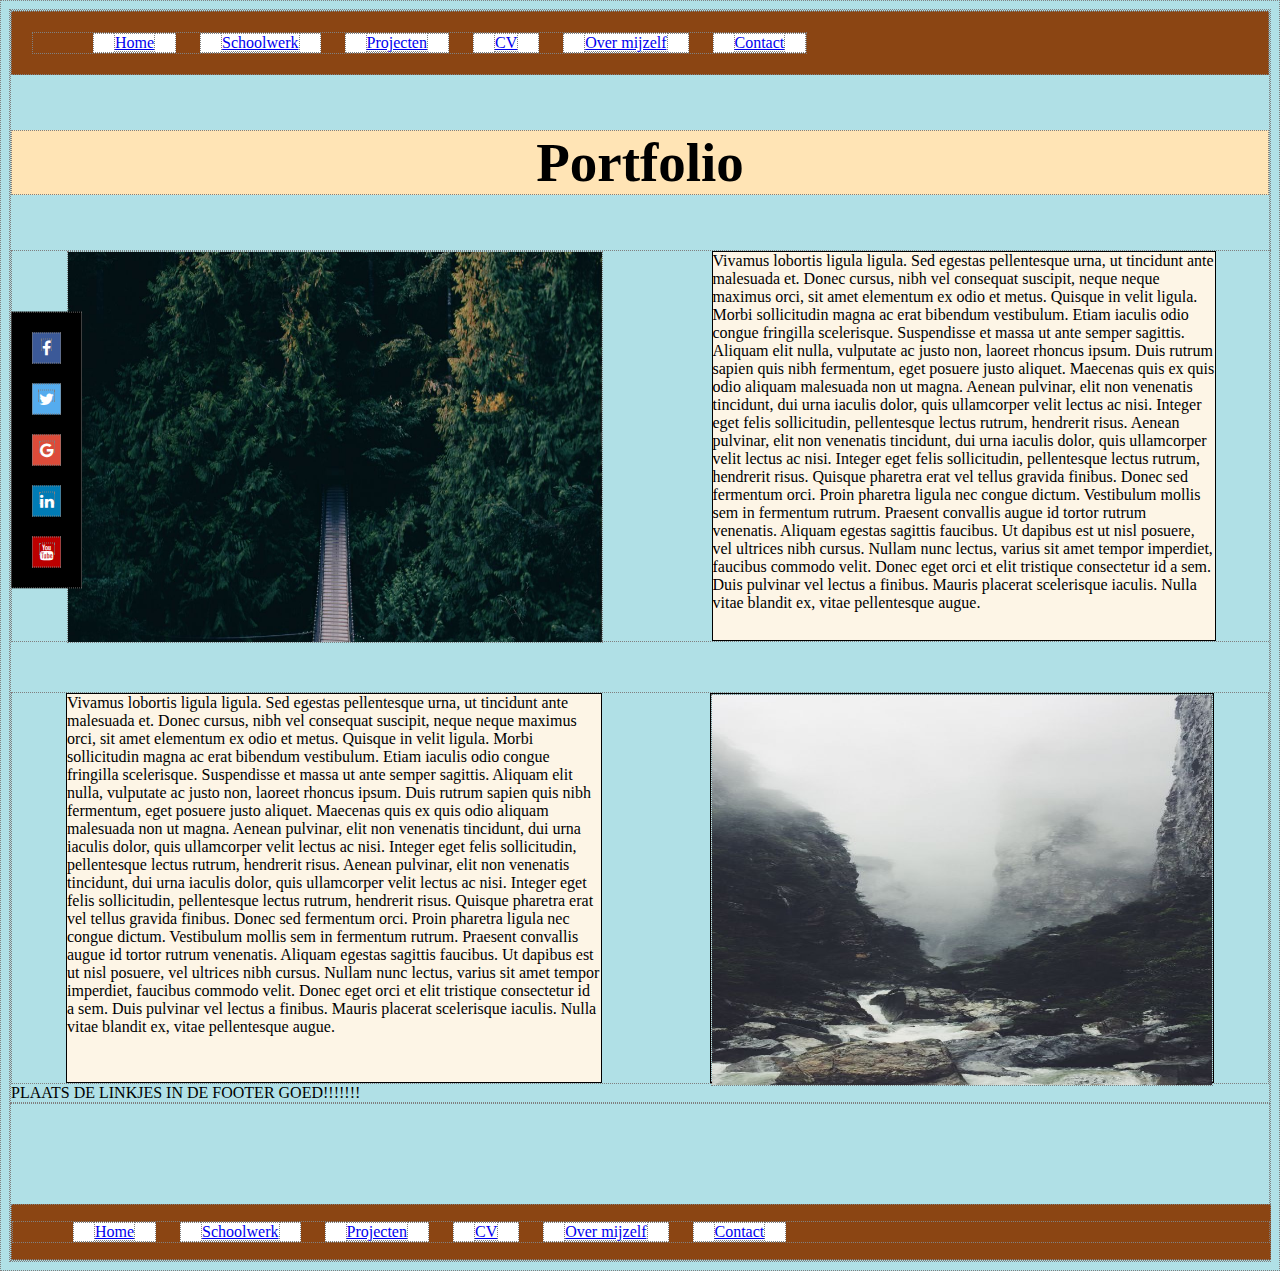
<file: index.html>
<!DOCTYPE html>
<html lang="en">
<head>

    <link rel="stylesheet" href="https://cdnjs.cloudflare.com/ajax/libs/font-awesome/4.7.0/css/font-awesome.min.css">

    <meta name="viewport" content="width=device-width, initial-scale=1">
    <link rel="stylesheet" href="https://cdnjs.cloudflare.com/ajax/libs/font-awesome/4.7.0/css/font-awesome.min.css">

    <link href="stylesheet.css" rel="stylesheet">
    <meta charset="UTF-8">
    <title>Portfolio</title>


    <style>
        .icon-bar {
            background-color: black;
            position: fixed;
            top: 50%;
            -webkit-transform: translateY(-50%);
            -ms-transform: translateY(-50%);
            transform: translateY(-50%);
        }

        .icon-bar a {
            display: block;
            text-align: center;
            padding: 5px;
            transition: all 0.3s ease;
            color: white;
            /*font-size: 20px;*/
        }

        .icon-bar a i {
            height: 10px;
            width: auto;
        }

        .icon-bar a:hover {
            color: lightblue;
        }

        .facebook {
            background: #3B5998;
            color: white;
        }

        .twitter {
            background-color: #55ACEE;
            color: black;
        }

        .google {
            background: #dd4b39;
            color: white;
        }

        .linkedin {
            background: #007bb5;
            color: white;
        }

        .youtube {
            background: #bb0000;
            color: white;
        }

        .content {
            margin-left: 75px;
            font-size: 30px;
        }
    </style>
</head>
<div id="content">
<header>
    <ul id="block">

        <li><a href="index.html">Home</a></li>
        <li><a href="schoolwerk.html">Schoolwerk</a></li>
        <li><a href="project.html">Projecten</a></li>
        <li><a href="cv.html">CV</a></li>
        <li><a href="niels.html">Over mijzelf</a></li>
        <li><a href="contact.html">Contact</a></li>
    </ul>
</header>
<body>
<h3>Portfolio</h3>
<div id="flex-container">
    <img src="bos.jpg">
    <div id="text-flex">

        Vivamus lobortis ligula ligula.
        Sed egestas pellentesque urna, ut tincidunt ante malesuada et.
        Donec cursus, nibh vel consequat suscipit, neque neque maximus orci, sit amet elementum ex odio et metus.
        Quisque in velit ligula.
        Morbi sollicitudin magna ac erat bibendum vestibulum.
        Etiam iaculis odio congue fringilla scelerisque.
        Suspendisse et massa ut ante semper sagittis.
        Aliquam elit nulla, vulputate ac justo non, laoreet rhoncus ipsum.
        Duis rutrum sapien quis nibh fermentum, eget posuere justo aliquet.
        Maecenas quis ex quis odio aliquam malesuada non ut magna.
        Aenean pulvinar, elit non venenatis tincidunt, dui urna iaculis dolor, quis ullamcorper velit lectus ac nisi.
        Integer eget felis sollicitudin, pellentesque lectus rutrum, hendrerit risus.
        Aenean pulvinar, elit non venenatis tincidunt, dui urna iaculis dolor, quis ullamcorper velit lectus ac nisi.
        Integer eget felis sollicitudin, pellentesque lectus rutrum, hendrerit risus.
        Quisque pharetra erat vel tellus gravida finibus. Donec sed fermentum orci.
        Proin pharetra ligula nec congue dictum. Vestibulum mollis sem in fermentum rutrum.
        Praesent convallis augue id tortor rutrum venenatis.
        Aliquam egestas sagittis faucibus.
        Ut dapibus est ut nisl posuere, vel ultrices nibh cursus.
        Nullam nunc lectus, varius sit amet tempor imperdiet, faucibus commodo velit.
        Donec eget orci et elit tristique consectetur id a sem.
        Duis pulvinar vel lectus a finibus.
        Mauris placerat scelerisque iaculis.
        Nulla vitae blandit ex, vitae pellentesque augue.
    </div>
</div>

<div class="icon-bar">
    <a href="#" class="facebook" hreflang=""><i class="fa fa-facebook"></i></a>
    <a href="https://twitter.com/FROMIVANB" class="twitter"><i class="fa fa-twitter"></i></a>
    <a href="#" class="google"><i class="fa fa-google"></i></a>
    <a href="#" class="linkedin"><i class="fa fa-linkedin"></i></a>
    <a href="#" class="youtube"><i class="fa fa-youtube"></i></a>
</div>

<div id="tweedecontainer">

    <div id="henkie">
        Vivamus lobortis ligula ligula.
        Sed egestas pellentesque urna, ut tincidunt ante malesuada et.
        Donec cursus, nibh vel consequat suscipit, neque neque maximus orci, sit amet elementum ex odio et metus.
        Quisque in velit ligula.
        Morbi sollicitudin magna ac erat bibendum vestibulum.
        Etiam iaculis odio congue fringilla scelerisque.
        Suspendisse et massa ut ante semper sagittis.
        Aliquam elit nulla, vulputate ac justo non, laoreet rhoncus ipsum.
        Duis rutrum sapien quis nibh fermentum, eget posuere justo aliquet.
        Maecenas quis ex quis odio aliquam malesuada non ut magna.
        Aenean pulvinar, elit non venenatis tincidunt, dui urna iaculis dolor, quis ullamcorper velit lectus ac nisi.
        Integer eget felis sollicitudin, pellentesque lectus rutrum, hendrerit risus.
        Aenean pulvinar, elit non venenatis tincidunt, dui urna iaculis dolor, quis ullamcorper velit lectus ac nisi.
        Integer eget felis sollicitudin, pellentesque lectus rutrum, hendrerit risus.
        Quisque pharetra erat vel tellus gravida finibus. Donec sed fermentum orci.
        Proin pharetra ligula nec congue dictum. Vestibulum mollis sem in fermentum rutrum.
        Praesent convallis augue id tortor rutrum venenatis.
        Aliquam egestas sagittis faucibus.
        Ut dapibus est ut nisl posuere, vel ultrices nibh cursus.
        Nullam nunc lectus, varius sit amet tempor imperdiet, faucibus commodo velit.
        Donec eget orci et elit tristique consectetur id a sem.
        Duis pulvinar vel lectus a finibus.
        Mauris placerat scelerisque iaculis.
        Nulla vitae blandit ex, vitae pellentesque augue.
    </div>
    <div id="tweedetextflex">
        <img id="ivanbrocks" src="plaatjes/rocks.jpg">

    </div>
</div>
PLAATS DE LINKJES IN DE FOOTER GOED!!!!!!!

</body>
</div>
<div id="footer">
<footer>
    <ul>
        <li><a href="index.html">Home</a></li>
        <li><a href="schoolwerk.html">Schoolwerk</a></li>
        <li><a href="project.html">Projecten</a></li>
        <li><a href="cv.html">CV</a></li>
        <li><a href="niels.html">Over mijzelf</a></li>
        <li><a href="contact.html">Contact</a></li>

    </ul>

</footer>
</div>
</html>
</file>
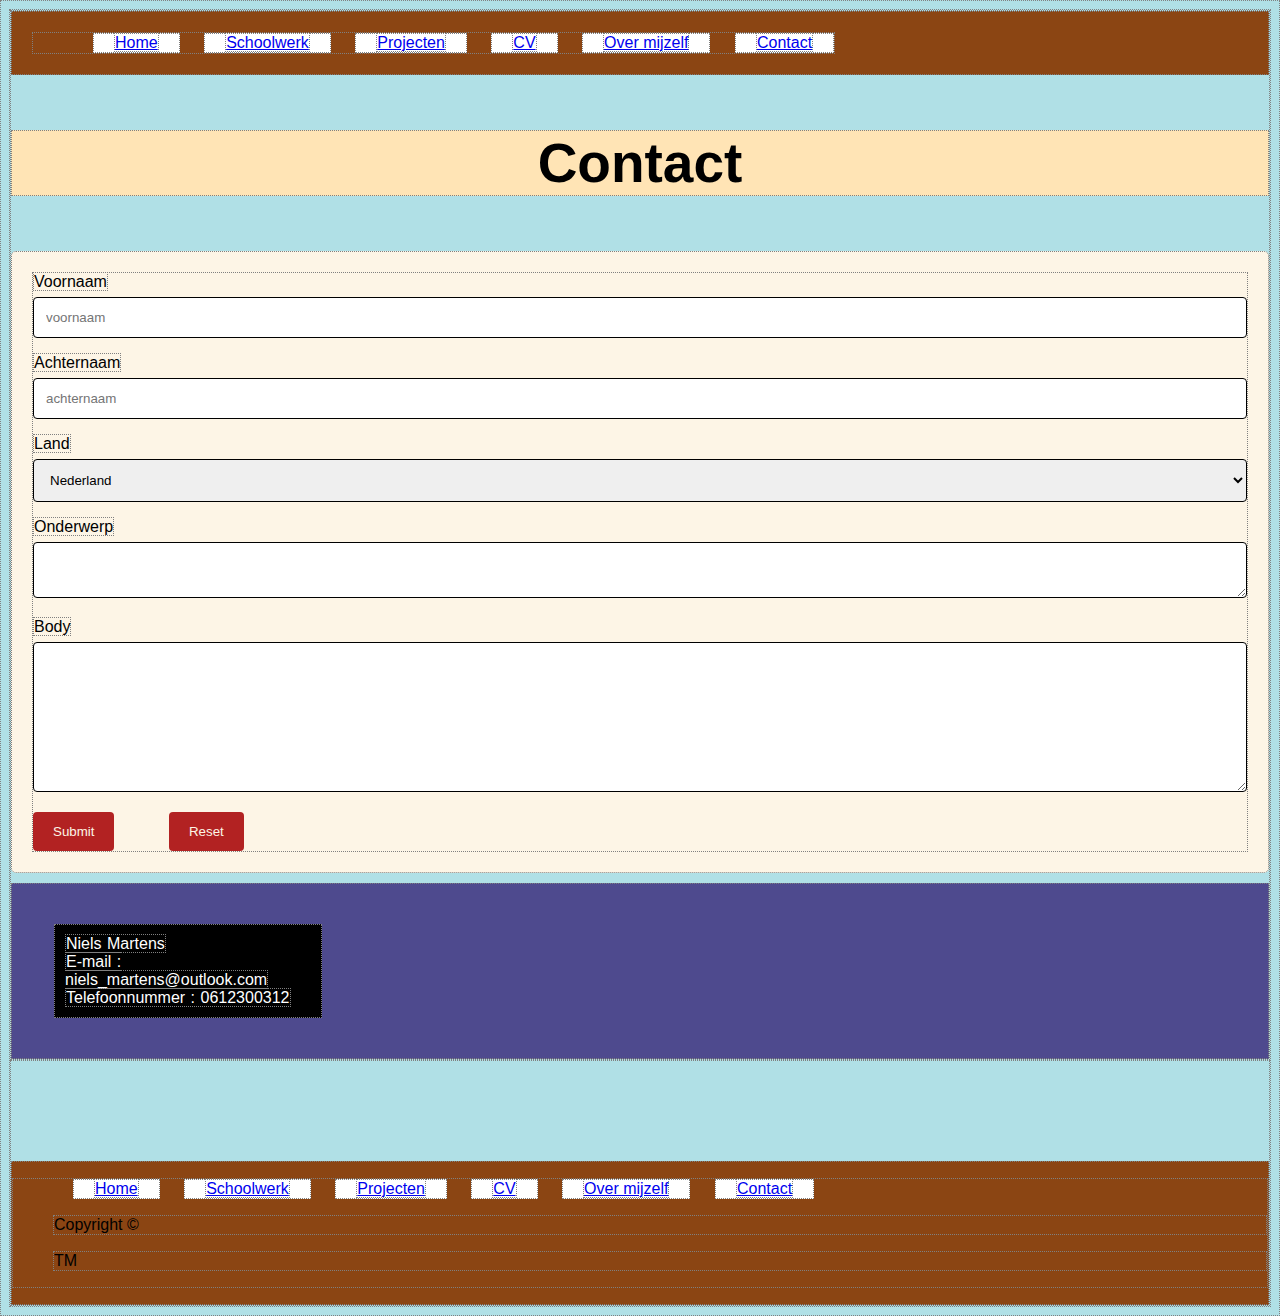
<file: contact.html>
<!DOCTYPE html>
<html lang="en">
<head>

    <link href="stylesheet.css" rel="stylesheet">
    <meta charset="UTF-8">
    <title>Contact</title>




        <style>
        body {font-family: Arial, Helvetica, sans-serif;}
        * {box-sizing: border-box;}



        input[type=text], select, textarea {
            width: 100%;
            padding: 12px;
            border: 1px solid black;
            border-radius: 4px;
            box-sizing: border-box;
            margin-top: 6px;
            margin-bottom: 16px;
            resize: vertical;
        }

        input[type=submit], [type=reset]{
            background-color: firebrick;
            color: oldlace;
            padding: 12px 20px;
            border: none;
            border-radius: 4px;
            cursor: pointer;
        }

        input[type=submit], [type=reset]:hover {
            background-color: firebrick;
        }

        .container {
            border-radius: 5px;
            background-color: oldlace;
            padding: 20px;
        }

        </style>
</head>
<div id="content">
    <header>
        <ul id="block">
            <li><a href="index.html">Home</a></li>
            <li><a href="schoolwerk.html">Schoolwerk</a></li>
            <li><a href="project.html">Projecten</a></li>
            <li><a href="cv.html">CV</a></li>
            <li><a href="niels.html">Over mijzelf</a></li>
            <li><a href="contact.html">Contact</a></li>
        </ul>
    </header>
    <body>
    <h3>Contact</h3>




    <div class="container">
        <form action="">
            <label for="fname">Voornaam</label>
            <input type="text" id="fname" name="firstname" placeholder="voornaam">

            <label for="lname">Achternaam</label>
            <input type="text" id="lname" name="lastname" placeholder="achternaam">

            <label for="country">Land</label>
            <select id="country" name="country">
                <option value="europa">Nederland</option>
                <option value="vs">Belgie</option>
                <option value="azie">Duitsland</option>
            </select>

            <label for="subject">Onderwerp</label>
            <textarea id="subject" name="subject" placeholder="" ></textarea>

            <label for="body">Body</label>
            <textarea id="body" name="body" placeholder="" style="height: 150px"></textarea>

            <input type="submit" formaction="mailto:example@email.com?cc=other@domain.com&subject=Email%20Subject&Email%20fname">
            <input type="reset" style="margin-left: 50px">

        </form>
    </div>

    <div id="contact_container">
        <div id="contact_flex_box_een">
            <p7>Niels Martens</p7><br>
           <p7>E-mail : niels_martens@outlook.com</p7><br>
           <p7>Telefoonnummer : 0612300312</p7><br>
        </div>
    </div>










    </body>
</div>
<div id="footer">
    <footer>
        <ul>
            <li><a href="index.html">Home</a></li>
            <li><a href="schoolwerk.html">Schoolwerk</a></li>
            <li><a href="project.html">Projecten</a></li>
            <li><a href="cv.html">CV</a></li>
            <li><a href="niels.html">Over mijzelf</a></li>
            <li><a href="contact.html">Contact</a></li>
            <p>Copyright ©</p><p>TM</p>
        </ul>
    </footer>
</div>
</html>
</file>
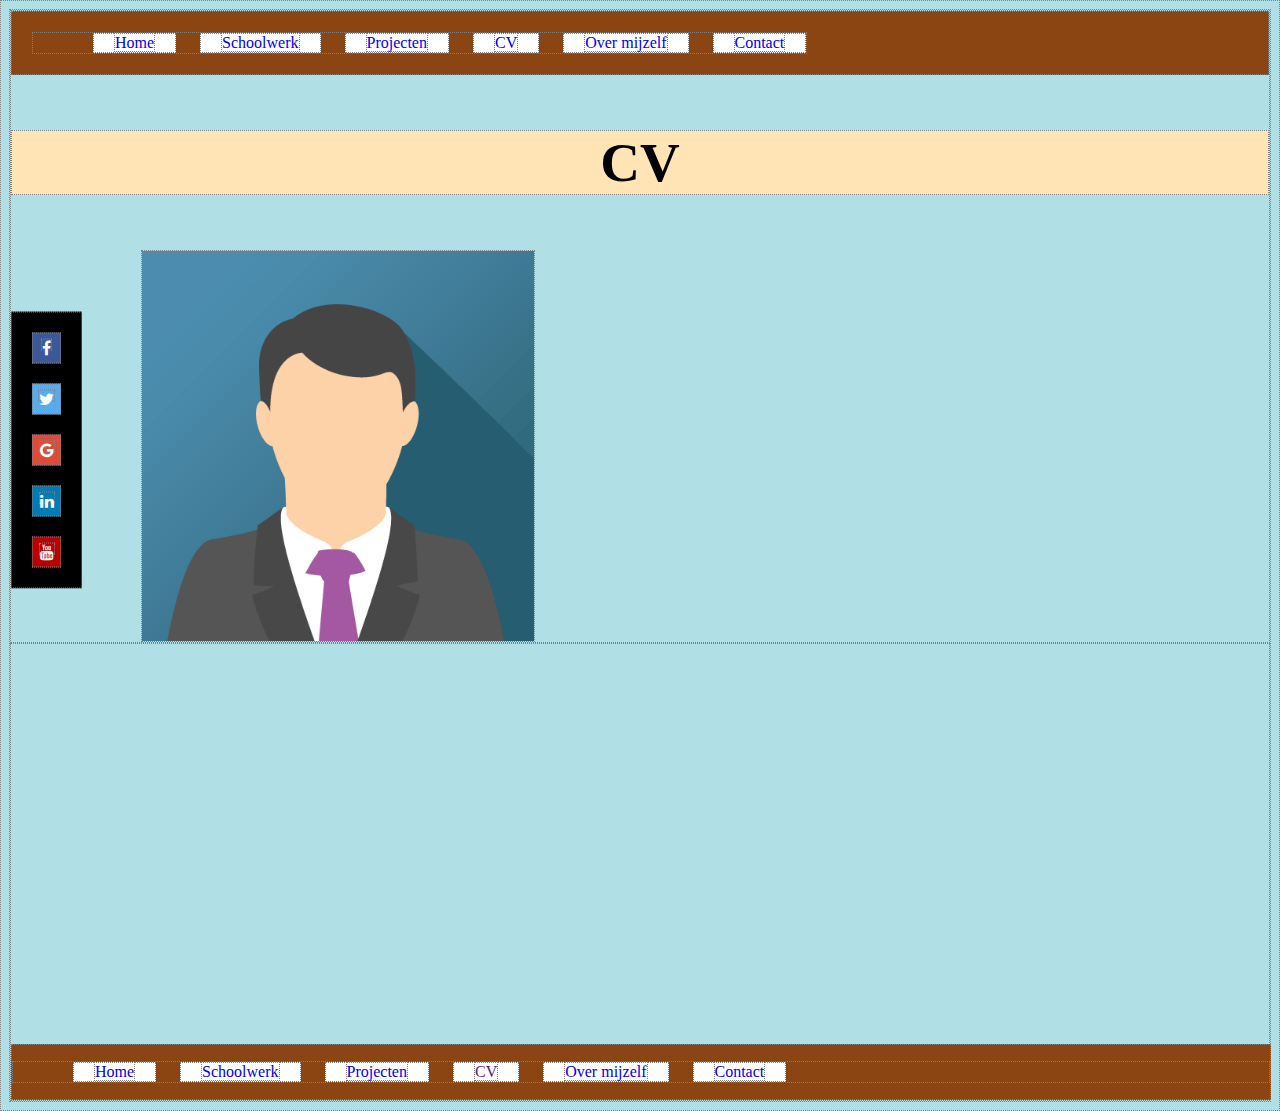
<file: cv.html>
<!DOCTYPE html>
<html lang="en">
<head>

    <link rel="stylesheet" href="https://cdnjs.cloudflare.com/ajax/libs/font-awesome/4.7.0/css/font-awesome.min.css">

    <meta name="viewport" content="width=device-width, initial-scale=1">
    <link rel="stylesheet" href="https://cdnjs.cloudflare.com/ajax/libs/font-awesome/4.7.0/css/font-awesome.min.css">

    <link href="cv.css" rel="stylesheet">
    <meta charset="UTF-8">
    <title>Portfolio</title>

    <style>
    .container {
    position: relative;
    /*width: 50%;*/
    /*max-width: 300px;*/
        height: 390px;
        width: 350px;
    }

    #img_avatar {
    display: block;
    width: 100%;
    height: auto;
        position: relative;
    }

    .overlay {
    position: absolute;
    bottom: 0;
    background: rgb(0, 0, 0);
    background: rgba(0, 0, 0, 0.5); /* Black see-through */
    width: 100%;
    transition: .5s ease;
    opacity:0;
    color: white;
    font-size: 20px;
    padding: 20px;
    text-align: center;
    }

    .container:hover .overlay {
    opacity: 1;
    }
    </style>



    <style>
        .icon-bar {
            background-color: black;
            position: fixed;
            top: 50%;
            -webkit-transform: translateY(-50%);
            -ms-transform: translateY(-50%);
            transform: translateY(-50%);
        }

        .icon-bar a {
            display: block;
            text-align: center;
            padding: 5px;
            transition: all 0.3s ease;
            color: white;
            /*font-size: 20px;*/
        }

        .icon-bar a i {
            height: 10px;
            width: auto;
        }

        .icon-bar a:hover {
            color: lightblue;
        }

        .facebook {
            background: #3B5998;
            color: white;
        }

        .twitter {
            background-color: #55ACEE;
            color: black;
        }

        .google {
            background: #dd4b39;
            color: white;
        }

        .linkedin {
            background: #007bb5;
            color: white;
        }

        .youtube {
            background: #bb0000;
            color: white;
        }

        .content {
            margin-left: 75px;
            font-size: 30px;
        }
    </style>
</head>
<div id="content">
    <header>
        <ul id="block">

            <li><a href="index.html">Home</a></li>
            <li><a href="schoolwerk.html">Schoolwerk</a></li>
            <li><a href="project.html">Projecten</a></li>
            <li><a href="cv.html">CV</a></li>
            <li><a href="niels.html">Over mijzelf</a></li>
            <li><a href="contact.html">Contact</a></li>
        </ul>
    </header>
    <body>
    <h3>CV</h3>



        <img id="img_avatar" src="plaatjes/avatar.png" alt="picture of me">
        <div class="overlay">Mijn naam is Niels</div>


    <div class="icon-bar">
        <a href="#" class="facebook"><i class="fa fa-facebook"></i></a>
        <a href="#" class="twitter"><i class="fa fa-twitter"></i></a>
        <a href="#" class="google"><i class="fa fa-google"></i></a>
        <a href="#" class="linkedin"><i class="fa fa-linkedin"></i></a>
        <a href="#" class="youtube"><i class="fa fa-youtube"></i></a>
    </div>







    </body>
</div>
<div id="footer">
    <footer>
        <ul>
            <li><a href="index.html">Home</a></li>
            <li><a href="schoolwerk.html">Schoolwerk</a></li>
            <li><a href="project.html">Projecten</a></li>
            <li><a href="">CV</a></li>
            <li><a href="niels.html">Over mijzelf</a></li>
            <li><a href="contact.html">Contact</a></li>

        </ul>

    </footer>
</div>
</html>
</file>
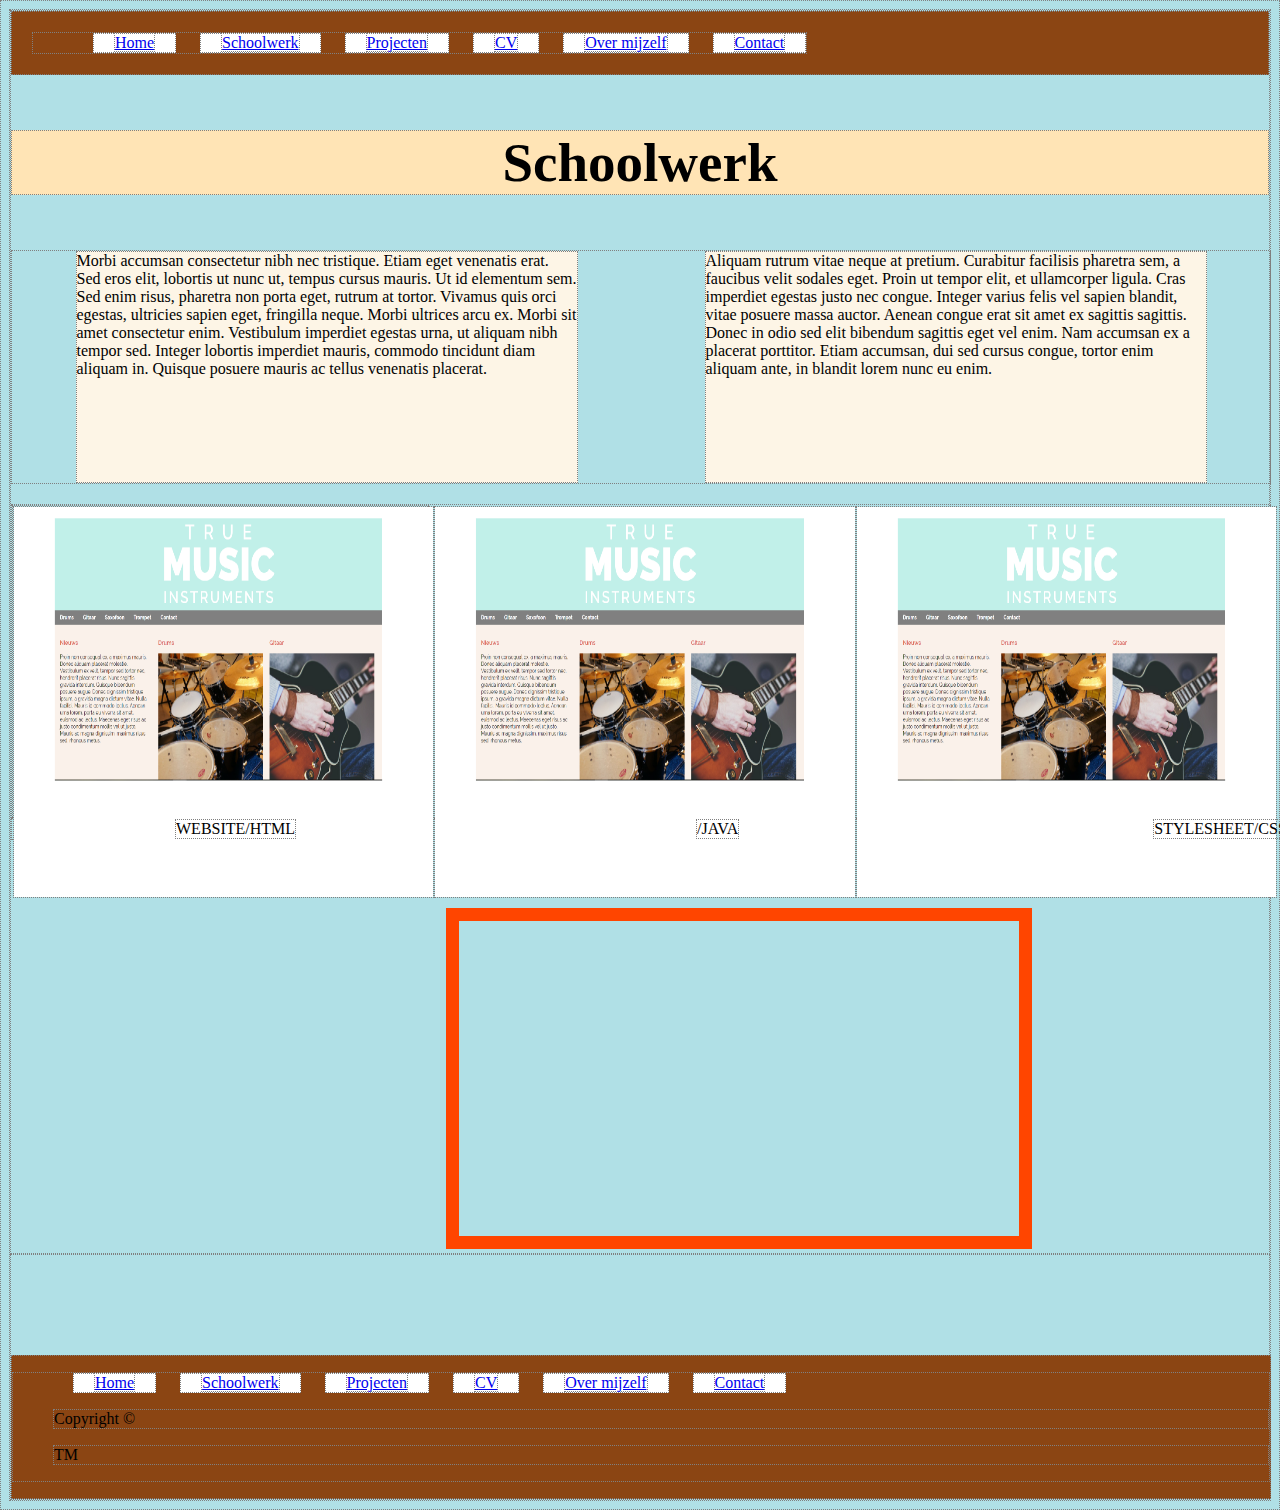
<file: schoolwerk.html>
<!DOCTYPE html>
<html lang="en">
<head>
    <link href="stylesheet.css" rel="stylesheet">
    <meta charset="UTF-8">
    <title>Schoolwerk</title>
</head>
<style>
</style>
<script>
</script>
<div id="content">
    <header>
        <ul id="block">
            <li><a href="index.html">Home</a></li>
            <li><a href="schoolwerk.html">Schoolwerk</a></li>
            <li><a href="project.html">Projecten</a></li>
            <li><a href="cv.html">CV</a></li>
            <li><a href="niels.html">Over mijzelf</a></li>
            <li><a href="contact.html">Contact</a></li>
        </ul>
    </header>
    <body>
    <h3>Schoolwerk</h3>
    <div id="schoolwerk_container">

        <div id="schoolwerk_flexbox1">
            Morbi accumsan consectetur nibh nec tristique.
            Etiam eget venenatis erat.
            Sed eros elit, lobortis ut nunc ut, tempus cursus mauris.
            Ut id elementum sem. Sed enim risus, pharetra non porta eget, rutrum at tortor.
            Vivamus quis orci egestas, ultricies sapien eget, fringilla neque.
            Morbi ultrices arcu ex. Morbi sit amet consectetur enim.
            Vestibulum imperdiet egestas urna, ut aliquam nibh tempor sed.
            Integer lobortis imperdiet mauris, commodo tincidunt diam aliquam in.
            Quisque posuere mauris ac tellus venenatis placerat.
        </div>
        <div id="schoolwerk_flexbox2">
            Aliquam rutrum vitae neque at pretium.
            Curabitur facilisis pharetra sem, a faucibus velit sodales eget.
            Proin ut tempor elit, et ullamcorper ligula.
            Cras imperdiet egestas justo nec congue.
            Integer varius felis vel sapien blandit, vitae posuere massa auctor.
            Aenean congue erat sit amet ex sagittis sagittis.
            Donec in odio sed elit bibendum sagittis eget vel enim.
            Nam accumsan ex a placerat porttitor.
            Etiam accumsan, dui sed cursus congue, tortor enim aliquam ante, in blandit lorem nunc eu enim.
        </div>
    </div>
    <div id="schoolwerk_tweede_container">
        <div id="schoolwerk_flexbox1_van_de_tweede_container">
            <img id="img1" src="plaatjes/true.png">
            <img id="img2" src="plaatjes/true.png">
            <img id="img3" src="plaatjes/true.png">
        </div>
    </div>
    <div id="schoolwerk_derde_container">
        <div id="schoolwerk_flexbox1_van_de_derde_container">WEBSITE/HTML</div>
        <div id="schoolwerk_flexbox2_van_de_derde_container">/JAVA</div>
        <div id="schoolwerk_flexbox3_van_de_derde_container">STYLESHEET/CSS</div>
    </div>

    <iframe width="560" height="315" src="https://www.youtube.com/embed/UB1O30fR-EE"
    frameborder="0" allow="accelerometer; autoplay; encrypted-media; gyroscope; picture-in-picture" allowfullscreen></iframe>

    </body>
</div>
<div id="footer">
    <footer>
        <ul>
            <li><a href="index.html">Home</a></li>
            <li><a href="schoolwerk.html">Schoolwerk</a></li>
            <li><a href="project.html">Projecten</a></li>
            <li><a href="cv.html">CV</a></li>
            <li><a href="niels.html">Over mijzelf</a></li>
            <li><a href="contact.html">Contact</a></li>
            <p>Copyright ©</p><p>TM</p>
        </ul>
    </footer>
</div>
</html>
</file>
<file: stylesheet.css>
* {
    border: dotted 1px grey;
}

/*div#content {*/
    /*display: inline-block;*/
    /*justify-content: space-between;*/
/*}*/
/*div#footer {*/
    /*justify-content: space-between;*/
/*}*/


/*HIER OP LAAT IK 2 BOXEN TUSSEN DE FOOTER EN DE BODY KOMEN MET DAARIN DE CONTENT*/




body {
    background-color: powderblue;
}
header {
    background-color: saddlebrown;
    border: dotted 1px grey;
}
h3 {
    font-size: 55px;
    text-align: center;
    background: moccasin;
}
footer {
    margin-top: 100px;
    width: 100%;
    background-color: saddlebrown;
    border: dotted 1px grey;
    justify-content: space-between;
}
ul#block {
    display: inline-block;
    margin: 20px;
}
li {
    display: inline-block;
    background-color: white;
    text-decoration-color: white;
    margin-left: 20px;
}
a {
    background-color: white;
    margin: 20px;
}
img {
    width: 534px;
    height: 390px;
}
img#ivanbrocks {
    width: 540px;
    height: 390px;
    margin-left: 0px;
}
div#flex-container {
    display: flex;
    justify-content: space-around;
    margin-top: 35px;
    width: 100%;
    height: 390px;
    border: dotted 1px grey;

}
div#text-flex {
    width: 502px;
    text-align: left;
    display: flex;
    background-color: oldlace;
    border: 1px solid black;
    font-family: 'Radley', serif;
}

div#tweedecontainer {
    display: flex;
    justify-content: space-around;
    margin-top: 50px;
    height: 390px;
    border: dotted 1px grey;
}
div#tweedetextflex{
    width: 502px;
    text-align: left;
    display: flex;
    border: 1px solid black;
}
div#henkie {
    width: 534px;
    margin-left: 0px;
    background-color: oldlace;
    border: 1px solid black;
}
div#schoolwerk_container {
    display: flex;
    width: 100%;
    justify-content: space-around;
    border: 1px dotted grey;
    margin-bottom: 20px;
}
div#schoolwerk_flexbox1 {
    display: flex;
    justify-content: space-between;
    width: 500px;
    height: 230px;
    background-color: oldlace;

}
div#schoolwerk_flexbox2 {
    display: flex;
    justify-content: space-between;
    width: 500px;
    height: 230px;
    background-color: oldlace;
}
div#schoolwerk_tweede_container {
    display: flex;
    width: 100%;
}
div#schoolwerk_flexbox1_van_de_tweede_container {
    display: flex;
    width: 33%;
    height: 310px;
}
img#img1, img#img2, img#img3 {
    width: 101%;
}
div#schoolwerk_derde_container {
    display: flex;
}
div#schoolwerk_flexbox1_van_de_derde_container {
    display: flex;
    border: 1px dotted grey;
    margin-left:163px;
}
div#schoolwerk_flexbox2_van_de_derde_container {
    display: flex;
    border: 1px dotted grey;
    margin-left: 400px;
}
div#schoolwerk_flexbox3_van_de_derde_container {
    display: flex;
    border: 1px dotted grey;
    margin-left: 414px;
}
iframe {
    margin-top: 68px;
    border: 13px solid orangered;
    margin-left: 435px;
}

div#contact_container {
    display: flex;
    background-color: #4e4a8e;
    padding: 20px;
    margin-top: 10px;

}
div#contact_flex_box_een {
    display: inline-block;
    background-color: black;
    color: white;
    margin-top: 20px;
    margin-left: 22px;
    width: 22%;
    margin-bottom: 20px;
    padding: 10px;

    word-spacing: 1px;
}
.br {
}
img#img_avatar {
    height: 390px;
    width: 392px;
    /* border: 10px solid red; */
}
p7 {
    margin-top: 10px;
}
</file>
<file: cv.css>
* {
    border: dotted 1px grey;

}

/*div#content {*/
/*display: inline-block;*/
/*justify-content: space-between;*/
/*}*/
/*div#footer {*/
/*justify-content: space-between;*/
/*}*/


/*HIER OP LAAT IK 2 BOXEN TUSSEN DE FOOTER EN DE BODY KOMEN MET DAARIN DE CONTENT*/




body {
    background-color: powderblue;
}
header {
    background-color: saddlebrown;
    border: dotted 1px grey;
}
h3 {
    font-size: 55px;
    text-align: center;
    background: moccasin;
}
footer {

    width: 100%;
    background-color: saddlebrown;
    border: dotted 1px grey;
    justify-content: space-between;
    margin-top: 400px;
}
ul#block {
    display: inline-block;
    margin: 20px;
}
li {
    display: inline-block;
    background-color: white;
    text-decoration-color: white;
    margin-left: 20px;
}
a {
    text-decoration: none;
    background-color: white;
    margin: 20px;
}
img {
    /*width: 534px;*/
    /*height: 390px;*/
}


div#flex-container {
    margin-left: 120px;
    /*display: flex;*/
    justify-content: space-around;
    margin-top: 35px;
    width: 50%;
    height: 390px;
    border: dotted 1px grey;

}
div#img_holder {
    display: flex;
    width: 25%;
    height: 100%;
    margin-left:20px ;


}
div#text-flex {
    width: 502px;
    text-align: left;
    display: flex;
    background-color: oldlace;
    border: 1px solid black;
    font-family: 'Radley', serif;
}




img#img_avatar {
    height: 390px;
    width: 392px;
    margin-left: 130px;
    /* border: 10px solid red; */
}
</file>
